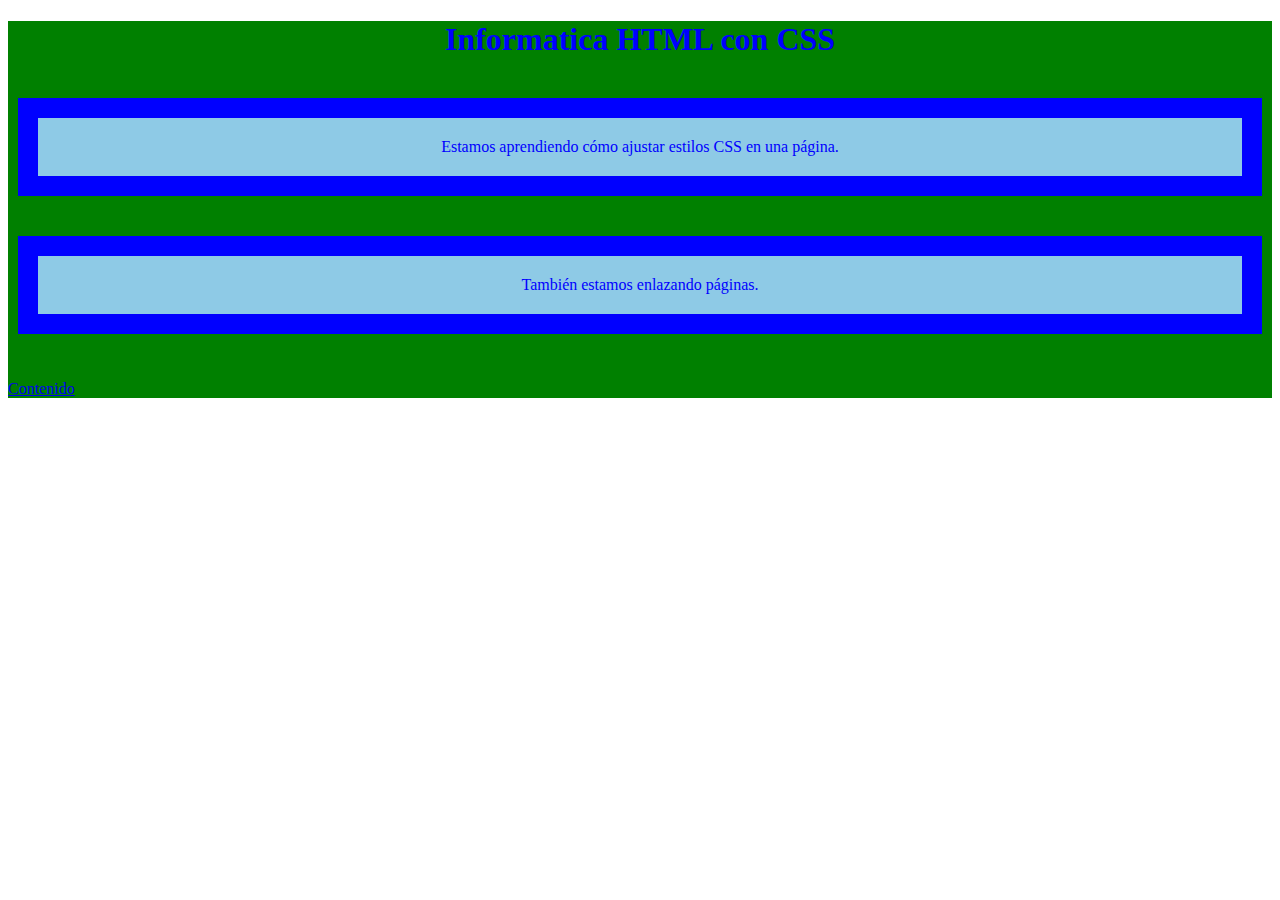
<file: index.html>
<!DOCTYPE html>
<html lang="en">
<head>
  <meta charset="UTF-8">
  <meta http-equiv="X-UA-Compatible" content="IE=edge">
  <meta name="viewport" content="width=device-width, initial-scale=1.0">
  <title>curso HTML</title>
  <link rel="stylesheet" href="css/estilos.css"/>
  <style>
    .uno {
      background-color: green;
    }
    .dos {
      color: white;
      background-color: crimson;
    }
    h1 {
      color: blue;
      text-align: center;
    }
    p {
      color: blue;
      background-color: #8ecae6;
      padding: 20px;
      border: 20px solid blue;
      margin: 40px 10px 10px 10px;
      text-align: center;
    }
  </style>
</head>
<body>
  <div class="uno">
    <h1>Informatica HTML con CSS</h1>
    <p>Estamos aprendiendo cómo ajustar estilos CSS en una página.</p>
    <p>También estamos enlazando páginas.</p>
    <br/>
    <br/>
    <a href="contenido.html">Contenido</a>
  </div>
</body>
</html>
</file>
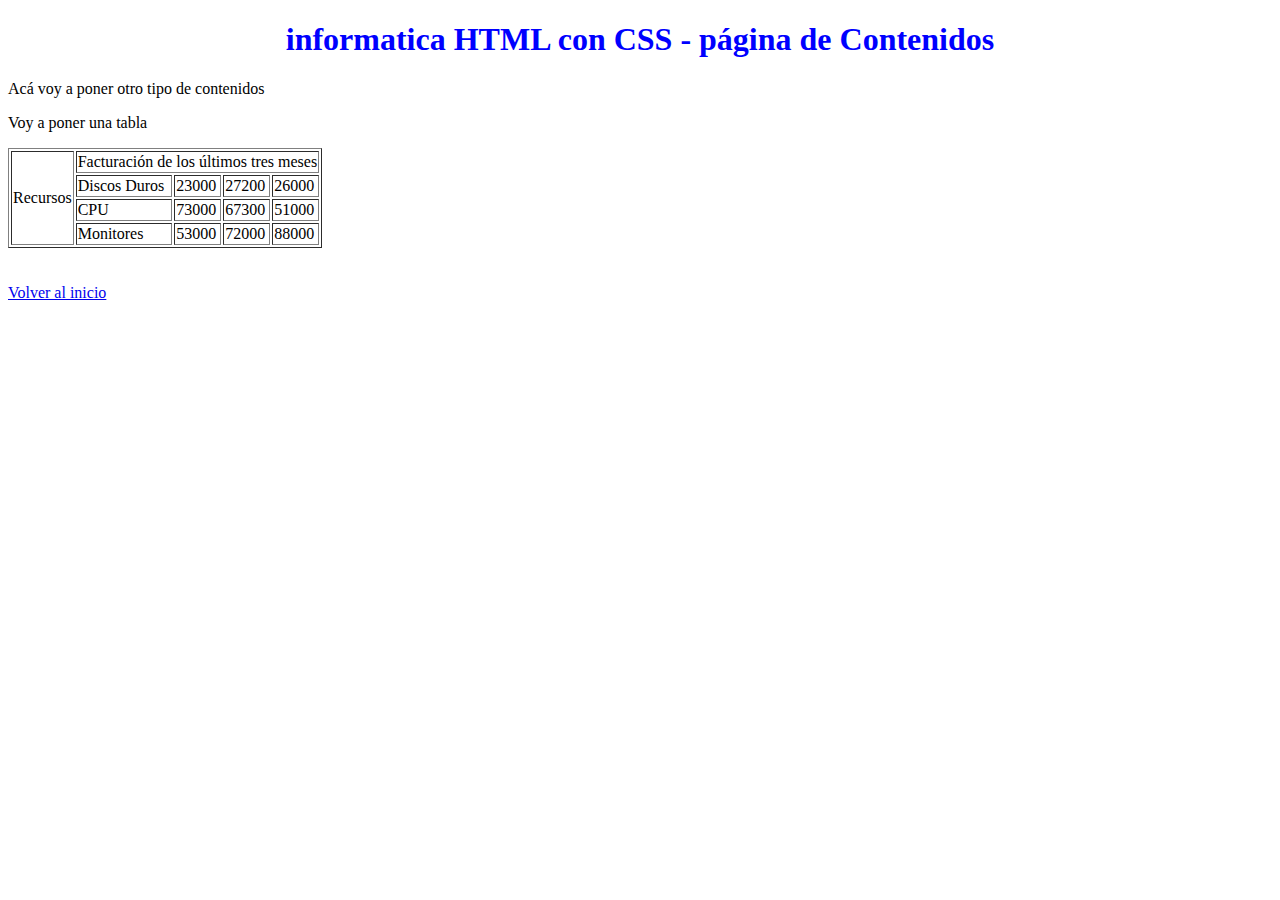
<file: contenido.html>
<!DOCTYPE html>
<html lang="en">
  <head>
    <meta charset="UTF-8">
    <meta http-equiv="X-UA-Compatible" content="IE=edge">
    <meta name="viewort" content="width, initial-scale=1.0">

    <title>curso HTML</title>
    <link rel='stylesheet' href="css/estilos.css"/>

  </head>
  <body>
    <h1>informatica HTML con CSS - página de Contenidos</h1>
    <p>Acá voy a poner otro tipo de contenidos</p>
    <p>Voy a poner una tabla</p>
   <table border="1">
  <tr>
    <td rowspan="4">Recursos</td><td colspan="4">Facturación de los últimos tres meses</td>
  </tr>
  <tr>
    <td>Discos Duros</td><td>23000</td><td>27200</td><td>26000</td>
  </tr>
  <tr>
    <td>CPU</td><td>73000</td><td>67300</td><td>51000</td>
  </tr>
  <tr>
    <td>Monitores</td><td>53000</td><td>72000</td><td>88000</td>
  </tr>
</table>

</body>
<br/>
    <br/>
    <a href="index.html">Volver al inicio</a>
    
  </body>
</html>
</file>
<file: css/estilos.css>
h1{
  color:blue;
  text-align:center;

}
</file>
